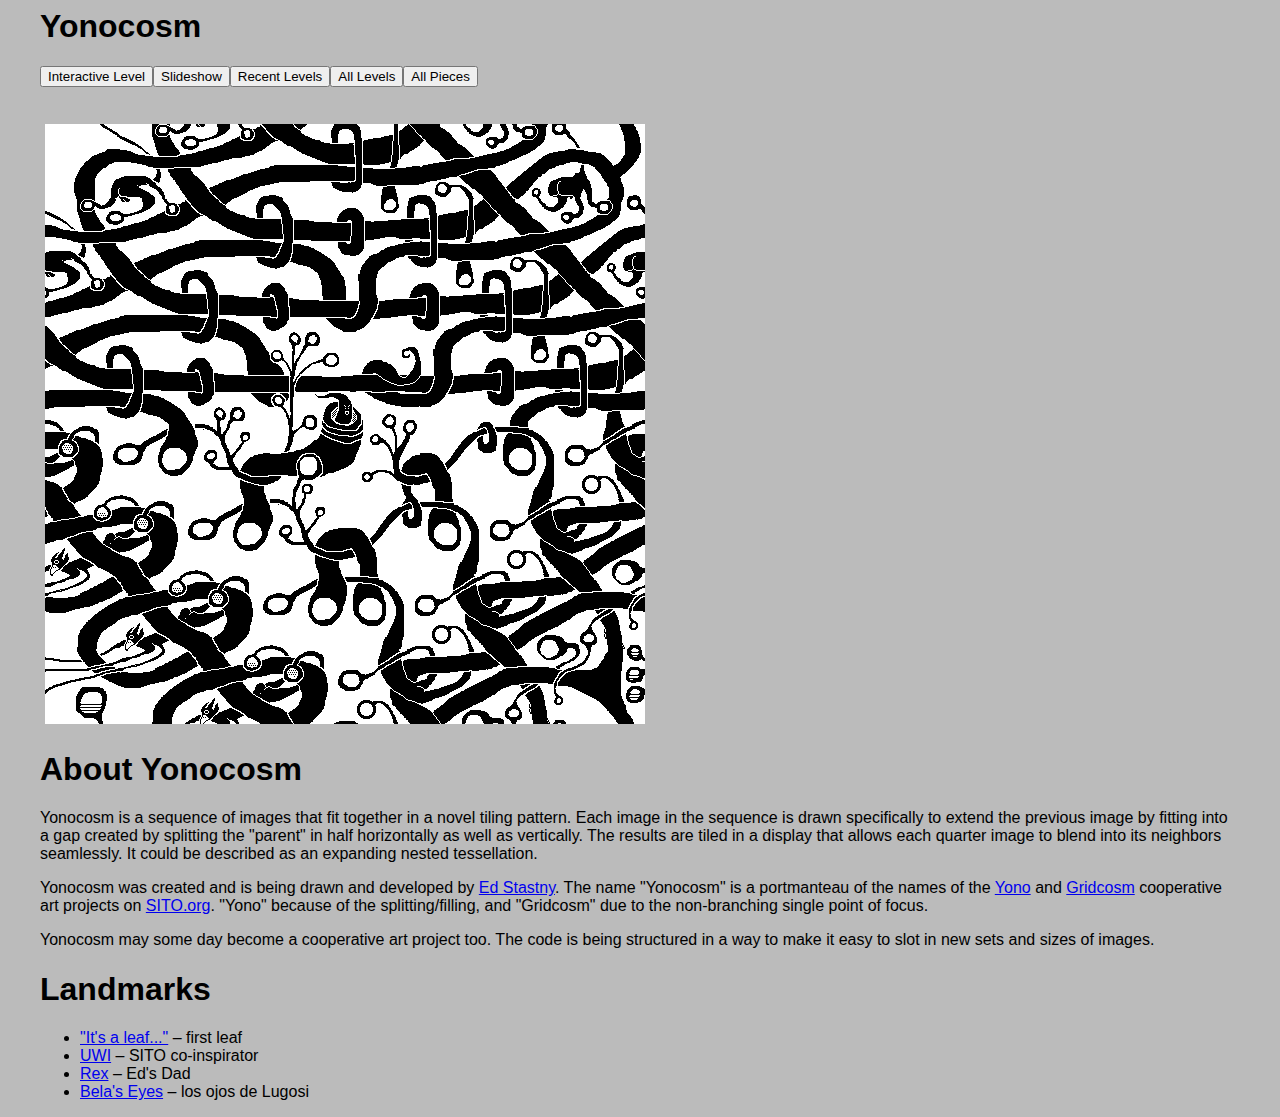
<file: index.html>
<html>
<head>
	<title>Yonocosm</title>
	<meta name="viewport" content="width=device-width, initial-scale=1">
	<link rel="stylesheet" href="yonocosm.css">
	<script
		src="https://code.jquery.com/jquery-3.3.1.slim.min.js"
		integrity="sha256-3edrmyuQ0w65f8gfBsqowzjJe2iM6n0nKciPUp8y+7E="
		crossorigin="anonymous"></script>
	<script src="yonocosm.js"></script>
</head>
<body>
	<header>
		<h1>Yonocosm</h1>
	</header>
	<section id="buttonholder">
		<button id="interactivelevel_button">Interactive Level</button>
		<button id="slideshow_button">Slideshow</button>
		<button id="lastlevels_button">Recent Levels</button>
		<button id="levellist_button">All Levels</button>
		<button id="piecelist_button">All Pieces</button>
	</section>
	<section id="displayholder">
	</section>
	<section id="credits">
		<h1>About Yonocosm</h1>
		<p>Yonocosm is a sequence of images that fit together in a novel tiling pattern. Each image in the sequence is drawn specifically to extend the previous image by fitting into a gap created by splitting the "parent" in half horizontally as well as vertically. The results are tiled in a display that allows each quarter image to blend into its neighbors seamlessly. It could be described as an expanding nested tessellation.</p>
		<p>Yonocosm was created and is being drawn and developed by 
			<a href="https://twitter.com/Starstew">Ed Stastny</a>.
			The name "Yonocosm" is a portmanteau of the names of the 
			<a href="//sito.org/yono">Yono</a> and <a href="//sito.org/synergy/gridcosm">Gridcosm</a> cooperative art projects
			on <a href="//sito.org">SITO.org</a>. "Yono" because of the splitting/filling, and "Gridcosm" due to the non-branching single point of focus.</p>
		<p>Yonocosm may some day become a cooperative art project too. The code is being structured in a way to make it easy to slot in new sets and sizes of images.</p>
	</section>
	<section id="landmarks">
		<h1>Landmarks</h1>
		<ul>
			<li><a href="?level=16">"It's a leaf..."</a> &ndash; first leaf</li>
			<li><a href="?level=28">UWI</a> &ndash; SITO co-inspirator</li>
			<li><a href="?level=58">Rex</a> &ndash; Ed's Dad</li>
			<li><a href="?level=63">Bela's Eyes</a> &ndash; los ojos de Lugosi</li>
		</ul>
	</section>

	<script>
		$(function(){
			let urlParams = new URLSearchParams(window.location.search),
				pilevel = urlParams.get("level"),
				pddepth = urlParams.get("depth") || 4,
				psetid = urlParams.get("setid") || "set_og",
				ptoplevel = urlParams.get("toplevel") || 81;

			YONOCOSM.addSet(psetid, {"topLevel": ptoplevel,"dimensions": 150});
			YONOCOSM.init({"displayDepth":pddepth, "setId":psetid});
			$("#slideshow_button").on("click", function(){
				YONOCOSM.clearAllViews();
				YONOCOSM.displaySlideshowOfLevels();
			});
			$("#levellist_button").on("click", function(){
				YONOCOSM.clearAllViews();
				YONOCOSM.displayListOfLevels();
			});
			$("#piecelist_button").on("click", function(){
				YONOCOSM.clearAllViews();
				YONOCOSM.displayListOfPieces();
			});
			$("#lastlevels_button").on("click", function(){
				YONOCOSM.clearAllViews();
				YONOCOSM.displayRecentLevels();
			});
			$("#interactivelevel_button").on("click", function(){
				YONOCOSM.clearAllViews();
				YONOCOSM.displayInteractiveLevel(pddepth, parseInt(pilevel)-1);
			});

			// initial display on page
			YONOCOSM.clearAllViews();
			YONOCOSM.displayInteractiveLevel(pddepth, parseInt(pilevel)-1);
		});
	</script>
</body>
</html>
</file>
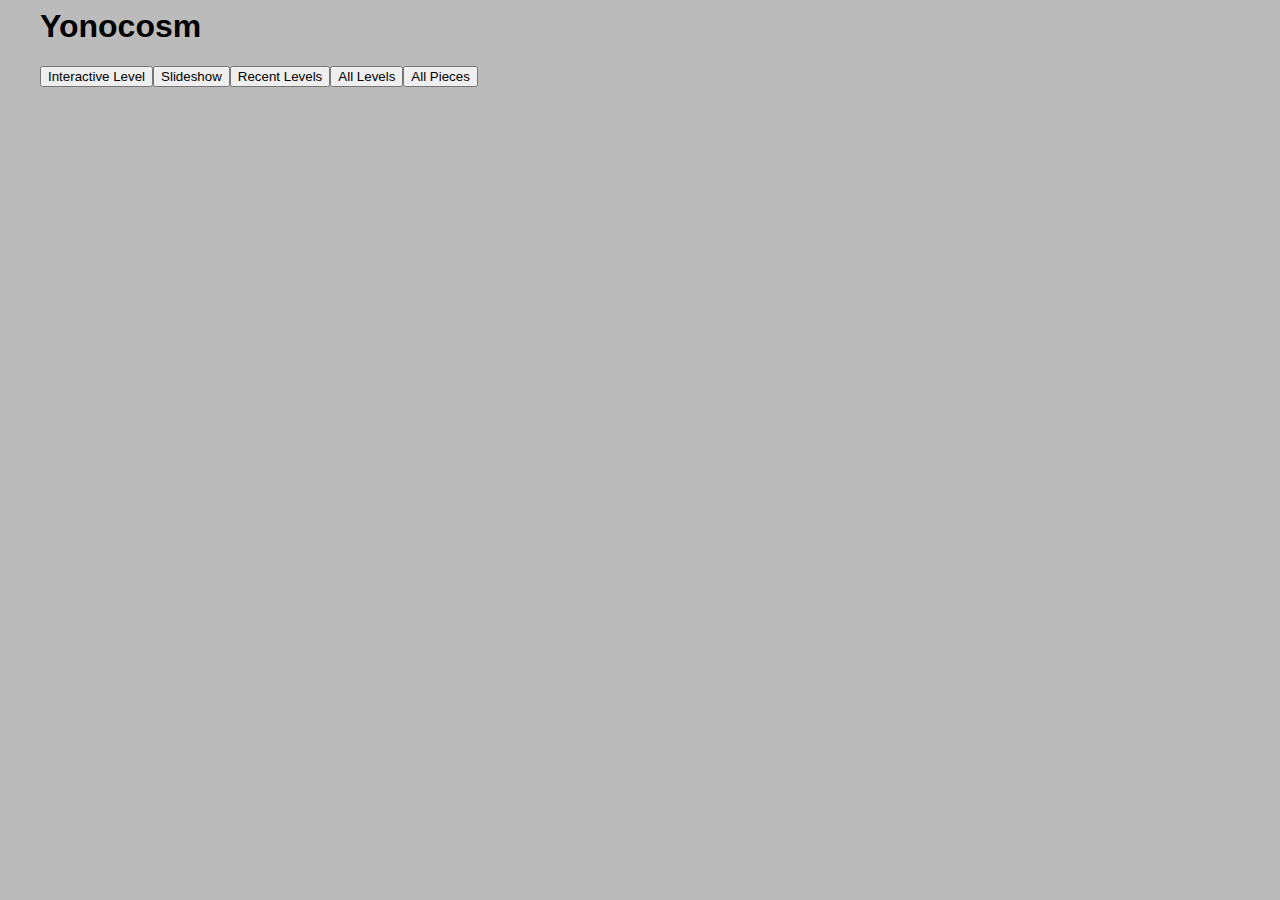
<file: test.html>
<html>
<head>
	<title>Yonocosm</title>
	<meta name="viewport" content="width=device-width, initial-scale=1">
	<link rel="stylesheet" href="yonocosm.css">
	<script
		src="https://code.jquery.com/jquery-3.3.1.slim.min.js"
		integrity="sha256-3edrmyuQ0w65f8gfBsqowzjJe2iM6n0nKciPUp8y+7E="
		crossorigin="anonymous"></script>
	<script src="yonocosm.js"></script>
</head>
<body>
	<h1>Yonocosm</h1>
	<div id="buttonholder">
		<button id="interactivelevel_button">Interactive Level</button>
		<button id="slideshow_button">Slideshow</button>
		<button id="lastlevels_button">Recent Levels</button>
		<button id="levellist_button">All Levels</button>
		<button id="piecelist_button">All Pieces</button>
	</div>
	<script>
		$(function(){
			YONOCOSM.addSet("set_og",{"topLevel": 57,"dimensions": 150});
			YONOCOSM.init({"displayDepth":4, "setId":"set_og"});
			$("#slideshow_button").on("click", function(){
				YONOCOSM.clearAllViews();
				YONOCOSM.displaySlideshowOfLevels();
			});
			$("#levellist_button").on("click", function(){
				YONOCOSM.clearAllViews();
				YONOCOSM.displayListOfLevels();
			});
			$("#piecelist_button").on("click", function(){
				YONOCOSM.clearAllViews();
				YONOCOSM.displayListOfPieces();
			});
			$("#lastlevels_button").on("click", function(){
				YONOCOSM.clearAllViews();
				YONOCOSM.displayRecentLevels();
			});
			$("#interactivelevel_button").on("click", function(){
				YONOCOSM.clearAllViews();
				YONOCOSM.displayInteractiveLevel();
			})
		});
	</script>
</body>
</html>
</file>
<file: yonocosm.css>
body {
	font-family: sans-serif;
	background-color: #bbb;
	padding: 0 2em;
}
.quadcell {
	display: inline-block;
	width: 75px;
	height: 75px;
	background-size: 200%;
	padding: 0;
	margin: 0;
	transition: opacity 250ms;
}
.quadcell.highlightCell {
	-webkit-animation: 3s ease 0s normal forwards 1 fadein;
	animation: 3s ease 0s normal forwards 1 fadein;
}
@keyframes fadein{
	0% { opacity:0.5; }
	100% { opacity:1; }
}
@-webkit-keyframes fadein{
	0% { opacity:0.5; }
	100% { opacity:1; }
}
.ne .quadcell {
	background-position: 100% 0;
}
.sw .quadcell {
	background-position: 0 100%;
}
.se .quadcell {
	background-position: 100% 100%;
}
.quadcell.clickable {
	cursor: pointer;
}

/*smaller squares*/
/*.quadcell {
	width: 30px;
	height: 30px;
}*/

.quadgrid {
	display: inline-block;
}

.slideshowholder {
	vertical-align: top;
}

.levelviewholder {
	display: inline-block;
	margin: 5px;
	vertical-align: top;
	white-space: nowrap;
}

.levelwrapper {
	white-space: nowrap;
}

.piecelistholder img {
	margin: 1em;
}

#buttonholder {
	display: flex;
	padding-bottom: 1em;
	margin: 1em 0;
	flex-wrap: wrap;
}


@media (max-width : 667px) {
	body {
		padding: 5px;
		margin: 0;
	}
}
</file>
